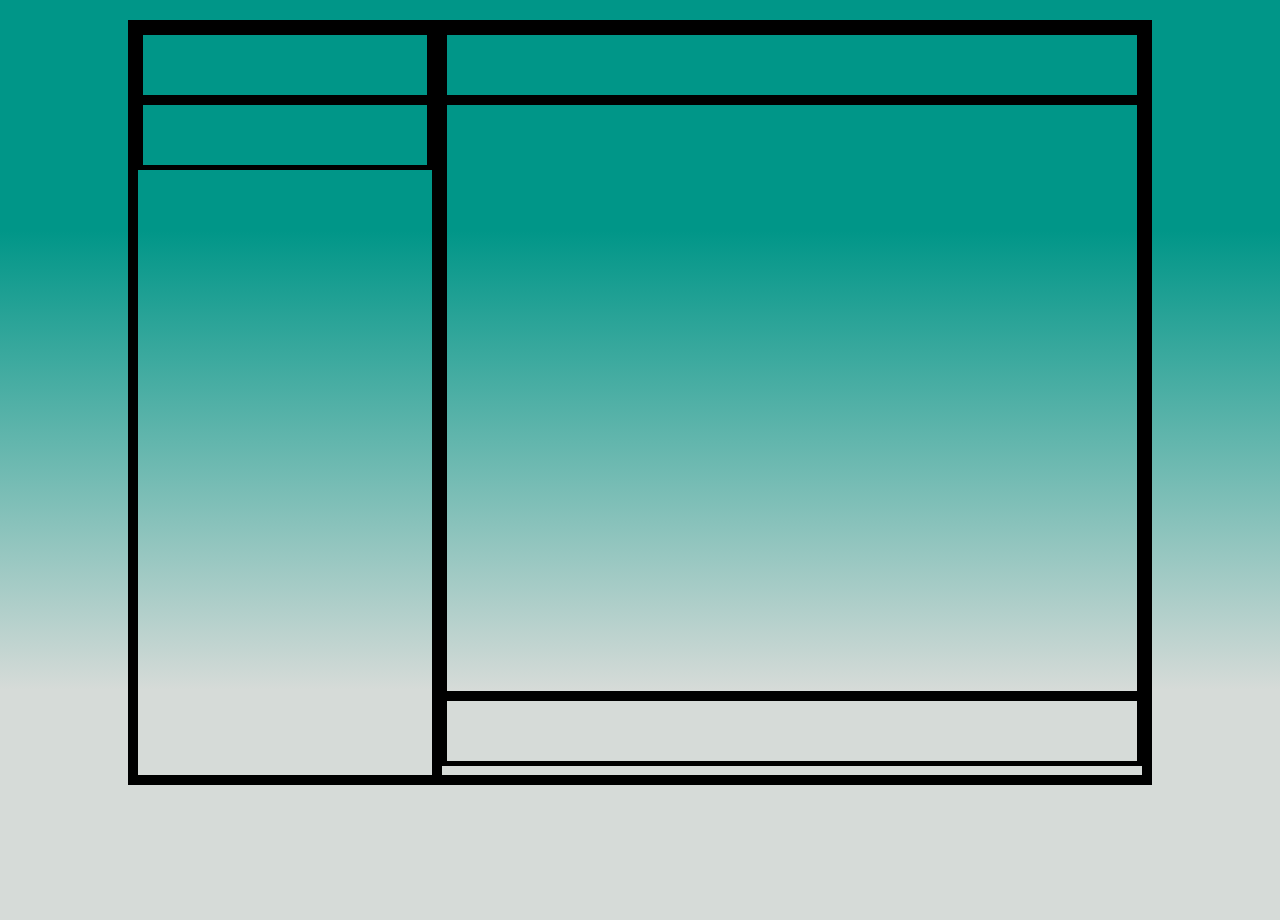
<file: img/index.html>
<!DOCTYPE html>
<html lang="en">
<head>
  <meta charset="UTF-8">
  <meta name="viewport" content="width=device-width, initial-scale=1.0">
  <link rel="stylesheet" href="index.css">
  <link rel="stylesheet" href="https://cdnjs.cloudflare.com/ajax/libs/font-awesome/6.5.1/css/all.min.css" integrity="sha512-DTOQO9RWCH3ppGqcWaEA1BIZOC6xxalwEsw9c2QQeAIftl+Vegovlnee1c9QX4TctnWMn13TZye+giMm8e2LwA==" crossorigin="anonymous" referrerpolicy="no-referrer" />
  <link rel="preconnect" href="https://fonts.googleapis.com">
<link rel="preconnect" href="https://fonts.gstatic.com" crossorigin>
<link href="https://fonts.googleapis.com/css2?family=Lato:ital,wght@0,300;0,400;1,300&display=swap" rel="stylesheet">
  <title>Document</title>
</head>
<body>
  <main>
    <section class="corpo d-flex container debug">
      <div class="small-column debug d-felx column">
        <div class="nav debug d-flex">
          <div class="icon">
          </div>
        </div>
        <div class="nav debug">
        </div>
      </div>
      <div class="debug big-column d-felx column">

        <div class="nav debug"></div>
        <div class="main-chat debug"></div>
        <div class="nav debug"></div>

      </div>
    </section>
  </main>
</body>
</html>
</file>
<file: img/index.css>
*{
  padding: 0;
  margin: 0;
  box-sizing: border-box;
}
body{
  font-family: 'Lato', sans-serif;
  background: linear-gradient(to bottom,#009688 25%, #d6dbd8 75%);
}
main{
  margin: 0;
  height: 100vh;
}
img{
  max-width: 100%;
}
.container{
  max-width: 100%;
}
.container{ 
  max-width: 80%;
  height: 765px;
  margin: 0 auto;
}
.debug{
  border: 5px solid black;
}
                          /* Utility FLEX FLEX Utility FLEX  */
.d-flex{
  display: flex;
}
.center{
  justify-content: center;
  align-items: center;
}
.align{
  align-items: center;
}
.justify{
  justify-content: center;
}
.column{
  flex-direction: column;
}
.end{
  justify-content: flex-end;
}
.start{
  justify-content: flex-start;
}
            /* /////////////////////////////////////////////////////////////////////// */
.small-column{
  width: 30%;
  height: 100%;
}
.big-column{
  width: 70%;
  height: 100%;
  position: relative;
}
.corpo{
  margin-top: 20px;
}
.nav{
  height: 70px;
  width: 100%;
}
.main-chat{
  max-height: 100%;
  min-height: 80%;
}
.lower{
  position: absolute;
  bottom: 0;
}

/* MEDIA QUERY MEDIA QUERY MEDIA QUERY MEDIA QUERY MEDIA QUERY  */
@media screen and (min-width: 993px) {
  
}
@media screen and (max-width: 992px) {
  
}
@media screen and (max-width: 542px) {
  
}
</file>
